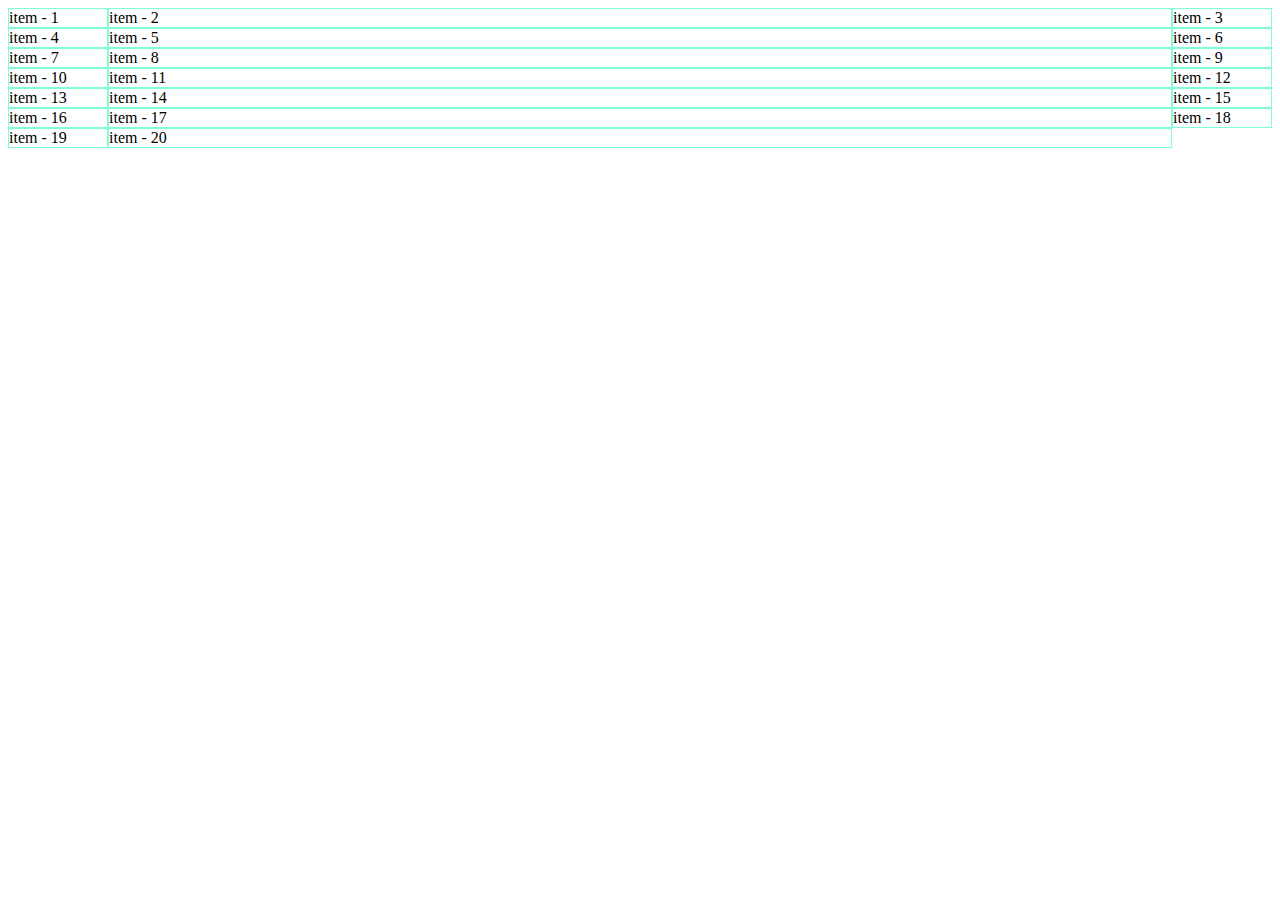
<file: basic_grid/index.html>
<!DOCTYPE html>
<html lang="en">
<head>
    <meta charset="UTF-8">
    <meta name="viewport" content="width=device-width, initial-scale=1.0">
    <title>grid</title>
    <style>
        .container{
            display: grid;
            /* grid-template-columns:200px 200px; */
            /* grid-template-columns: repeat(4, 100px); */
            /* grid-template-columns: repeat(3 , 1fr); */
            grid-template-columns: 100px auto 100px;
        }
        .item{
            border: 1px solid aquamarine;
        }
    </style>
</head>
<body>
    <div class="container">
      <div class="item">item - 1</div>
      <div class="item">item - 2</div>
      <div class="item">item - 3</div>
      <div class="item">item - 4</div>
      <div class="item">item - 5</div>
      <div class="item">item - 6</div>
      <div class="item">item - 7</div>
      <div class="item">item - 8</div>
      <div class="item">item - 9</div>
      <div class="item">item - 10</div>
      <div class="item">item - 11</div>
      <div class="item">item - 12</div>
      <div class="item">item - 13</div>
      <div class="item">item - 14</div>
      <div class="item">item - 15</div>
      <div class="item">item - 16</div>
      <div class="item">item - 17</div>
      <div class="item">item - 18</div>
      <div class="item">item - 19</div>
      <div class="item">item - 20</div>  
    </div>
</body>
</html>
</file>
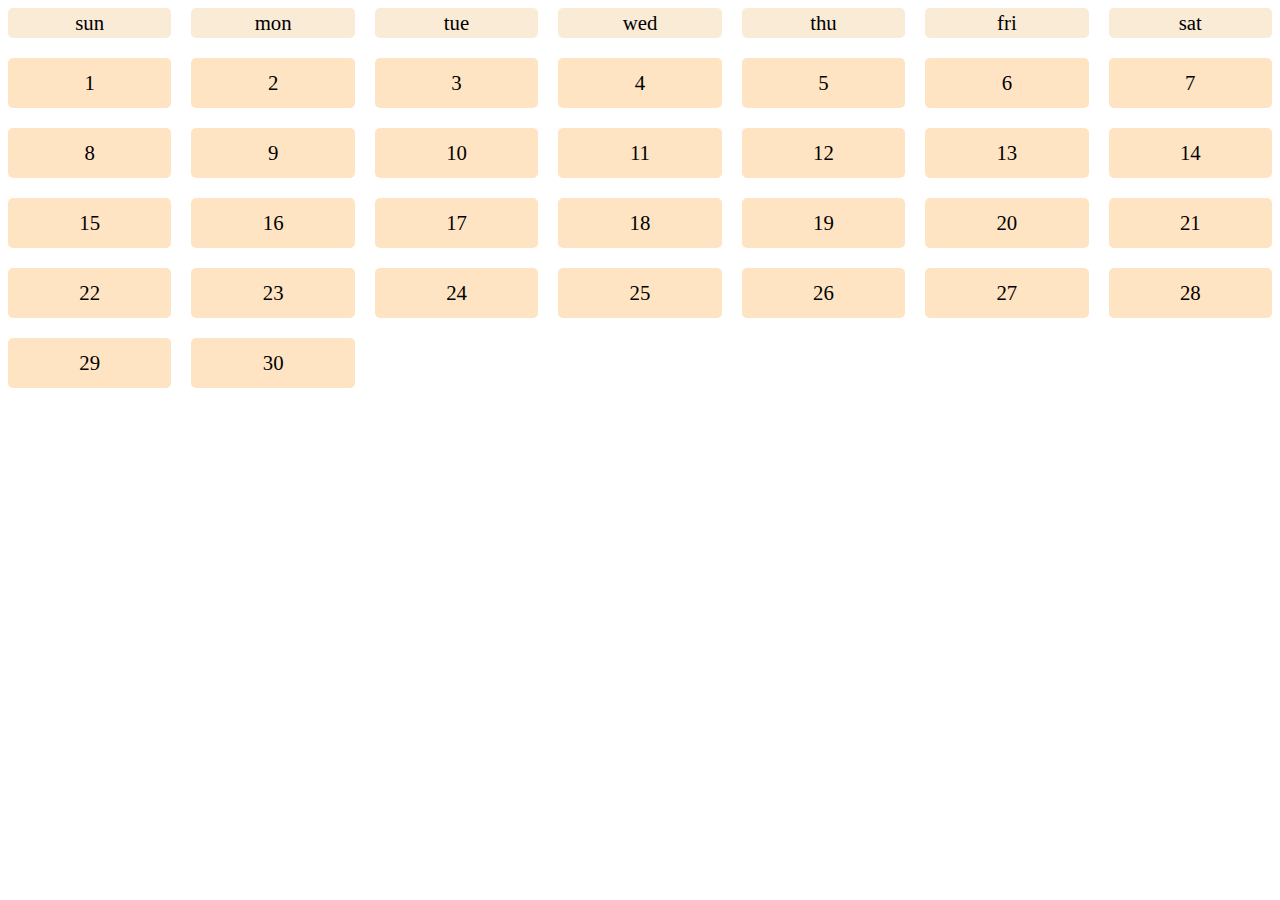
<file: calender/index.html>
<!DOCTYPE html>
<html lang="en">
  <head>
    <meta charset="UTF-8" />
    <meta name="viewport" content="width=device-width, initial-scale=1.0" />
    <title>calender</title>
    <style>
      .calender {
        display: grid;
        grid-template-columns: repeat(7, 1fr);
        grid-template-rows: 30px repeat(5, 50px);
        row-gap: 20px;
        column-gap: 20px;
      }

      .date,
      .day {
        background-color: bisque;
        border-radius: 5px;
        /* height: 35px; */
        display: flex;
        justify-content: center;
        align-items: center;
        font-size: 1.3em;
      }

      .date:hover{
        background-color: beige;
        cursor: crosshair;
        box-shadow: 4px 4px 4px grey;
      }

      .day:hover{
        background-color: blanchedalmond;
        cursor: pointer;
        box-shadow: -4px 4px 4px wheat;
      }

      .day {
        background-color: antiquewhite;
        font-size: 1.5 em;
      }
    </style>
  </head>
  <body>
    <div class="calender">
      <div class="day">sun</div>
      <div class="day">mon</div>
      <div class="day">tue</div>
      <div class="day">wed</div>
      <div class="day">thu</div>
      <div class="day">fri</div>
      <div class="day">sat</div>
      <div class="date">1</div>
      <div class="date">2</div>
      <div class="date">3</div>
      <div class="date">4</div>
      <div class="date">5</div>
      <div class="date">6</div>
      <div class="date">7</div>
      <div class="date">8</div>
      <div class="date">9</div>
      <div class="date">10</div>
      <div class="date">11</div>
      <div class="date">12</div>
      <div class="date">13</div>
      <div class="date">14</div>
      <div class="date">15</div>
      <div class="date">16</div>
      <div class="date">17</div>
      <div class="date">18</div>
      <div class="date">19</div>
      <div class="date">20</div>
      <div class="date">21</div>
      <div class="date">22</div>
      <div class="date">23</div>
      <div class="date">24</div>
      <div class="date">25</div>
      <div class="date">26</div>
      <div class="date">27</div>
      <div class="date">28</div>
      <div class="date">29</div>
      <div class="date">30</div>
    </div>
  </body>
</html>
</file>
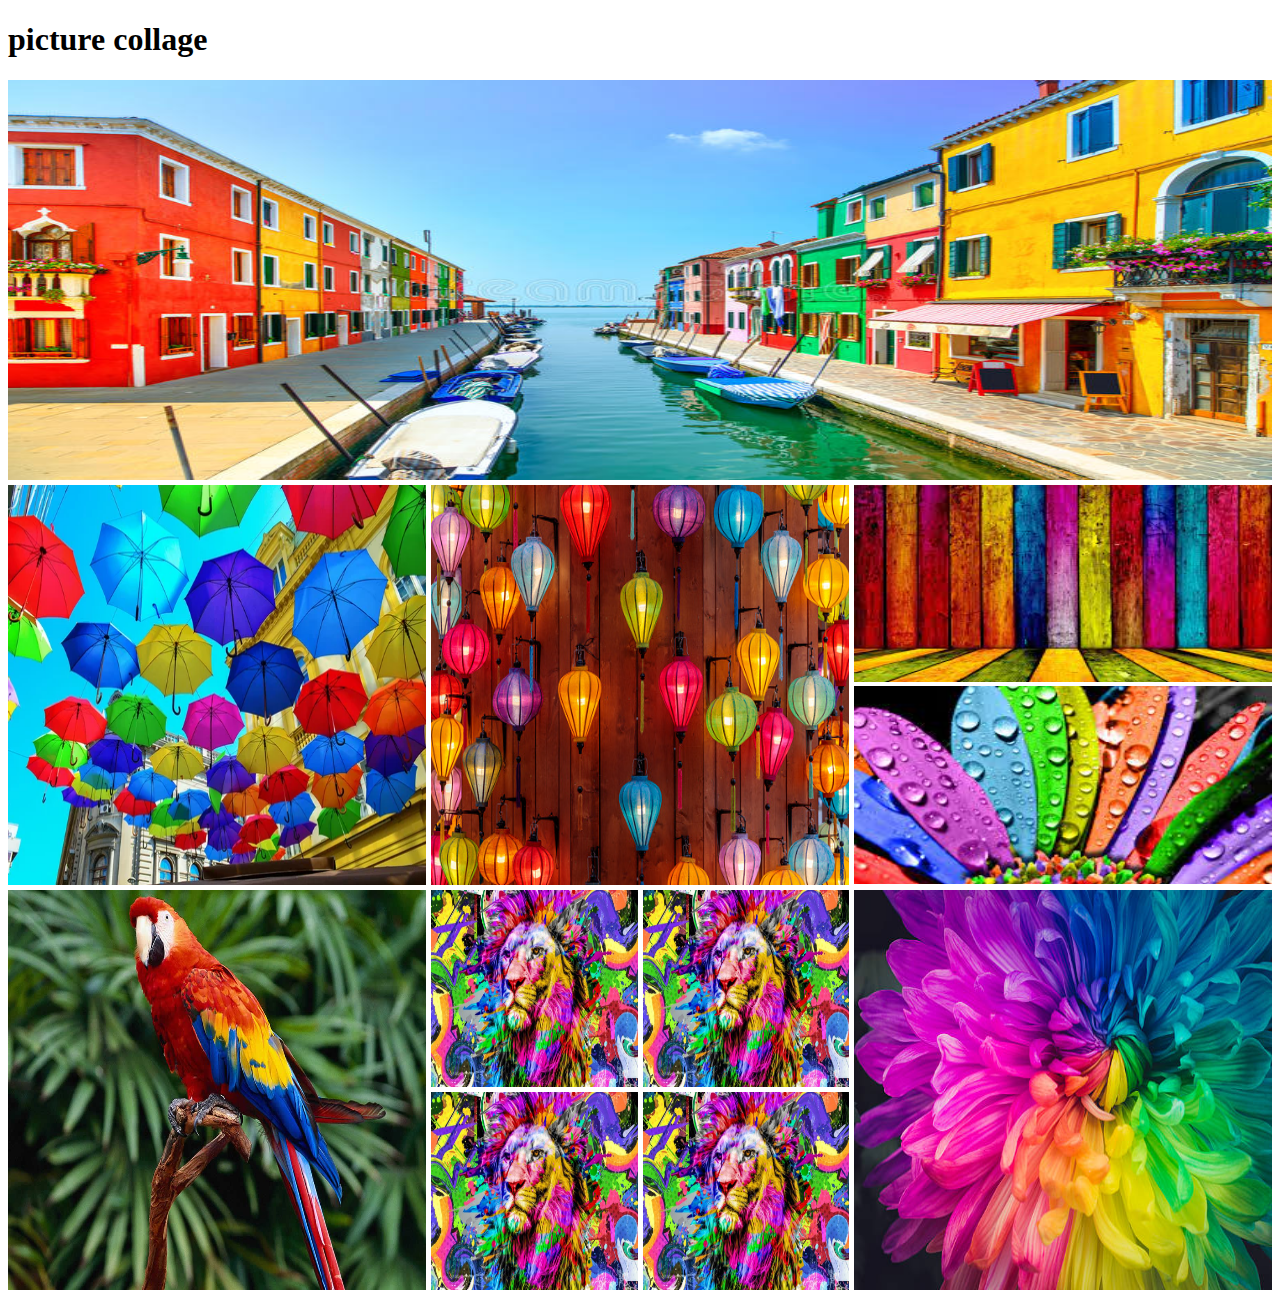
<file: collage/index.html>
<!DOCTYPE html>
<html lang="en">
  <head>
    <meta charset="UTF-8" />
    <meta name="viewport" content="width=device-width, initial-scale=1.0" />
    <title>collage</title>
    <link rel="stylesheet" href="styles/styel.css" />
  </head>
  <body>
    <header>
      <h1>picture collage</h1>
    </header>
    <main>
      <section>
        <div class="row">
          <img src="images/A.jpg" alt="" />
        </div>
        <div class="row">
          <div>
            <img src="images/B.jpg" alt="" />
          </div>
          <div>
            <img src="images/C.jpg" alt="" />
          </div>
          <div class="vertical-collage">
            <img src="images/D.jpg" alt="" />
            <img src="images/E.jpg" alt="" />
          </div>
        </div>

        <div class="row">
          <div>
            <img src="images/F.jpg" alt="" />
          </div>
          <div class="square-collage">
            <img src="images/G.jpg" alt="" />
            <img src="images/G.jpg" alt="" />
            <img src="images/G.jpg" alt="" />
            <img src="images/G.jpg" alt="" />
          </div>
          <div>
            <img src="images/H.jpg" alt="" />
          </div>
        </div>
      </section>
    </main>
  </body>
</html>
</file>
<file: collage/styles/styel.css>
.row{
    height: 400px;
    display: flex;
    gap: 5px;
    margin-bottom: 5px;
}

img{
    height: 100%;
    width: 100%;
}

.row > div{
    flex: 1;
}

.vertical-collage img{
    height: calc((100% - 5px) / 2);
}

.square-collage{
    display: grid;
    grid-template-columns: repeat(2, 1fr) ;
    gap: 5px;
}

@media screen and (max-width:576px) {
    .row{
       flex-direction: column; 
       height: auto;
    }
    .square-collage{
        grid-template-columns: 1fr;
    }
}

@media screen and (min-width:576px) and (max-width:992px){
    .row{
        flex-direction: column; 
        height: auto;
     }
}
</file>
